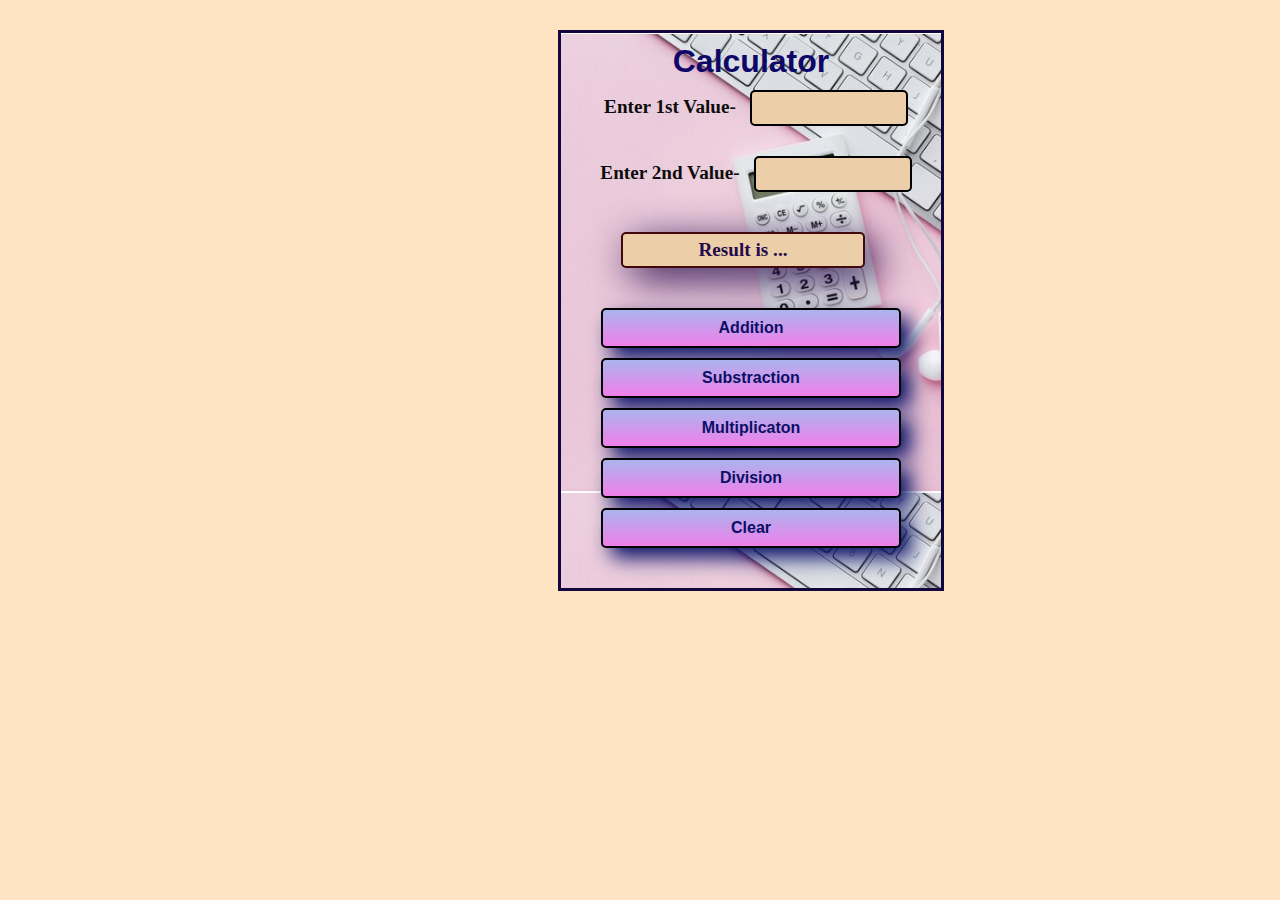
<file: calculator/calculator.html>
<!DOCTYPE html>
<html lang="en">
  <head>
    <meta charset="UTF-8" />
    <meta name="viewport" content="width=device-width, initial-scale=1.0" />
    <title>Calculator</title>
    <link rel="stylesheet" href="calculator.css" />

    <script src="./calculator.js" defer></script>
  </head>

  <body>
    <fieldset>
      <h1>Calculator</h1>
      <span id="fir">
        <label for="">Enter 1st Value-</label>
        <input type="number" id="first" />
      </span>
      <span id="sec">
        <label for="">Enter 2nd Value-</label>
        <input type="number" id="second"
      /></span>

      <div id="result">
        <span>Result is</span> <span id="resultValue">...</span>
      </div>

      <div>
        <button type="" id="addition">Addition</button>
        <button type="" id="substraction">Substraction</button>
        <button type="" id="multiplicaton">Multiplicaton</button>
        <button type="" id="division">Division</button>
        <button type="" id="Clear">Clear</button>
      </div>
    </fieldset>
  </body>
</html>
</file>
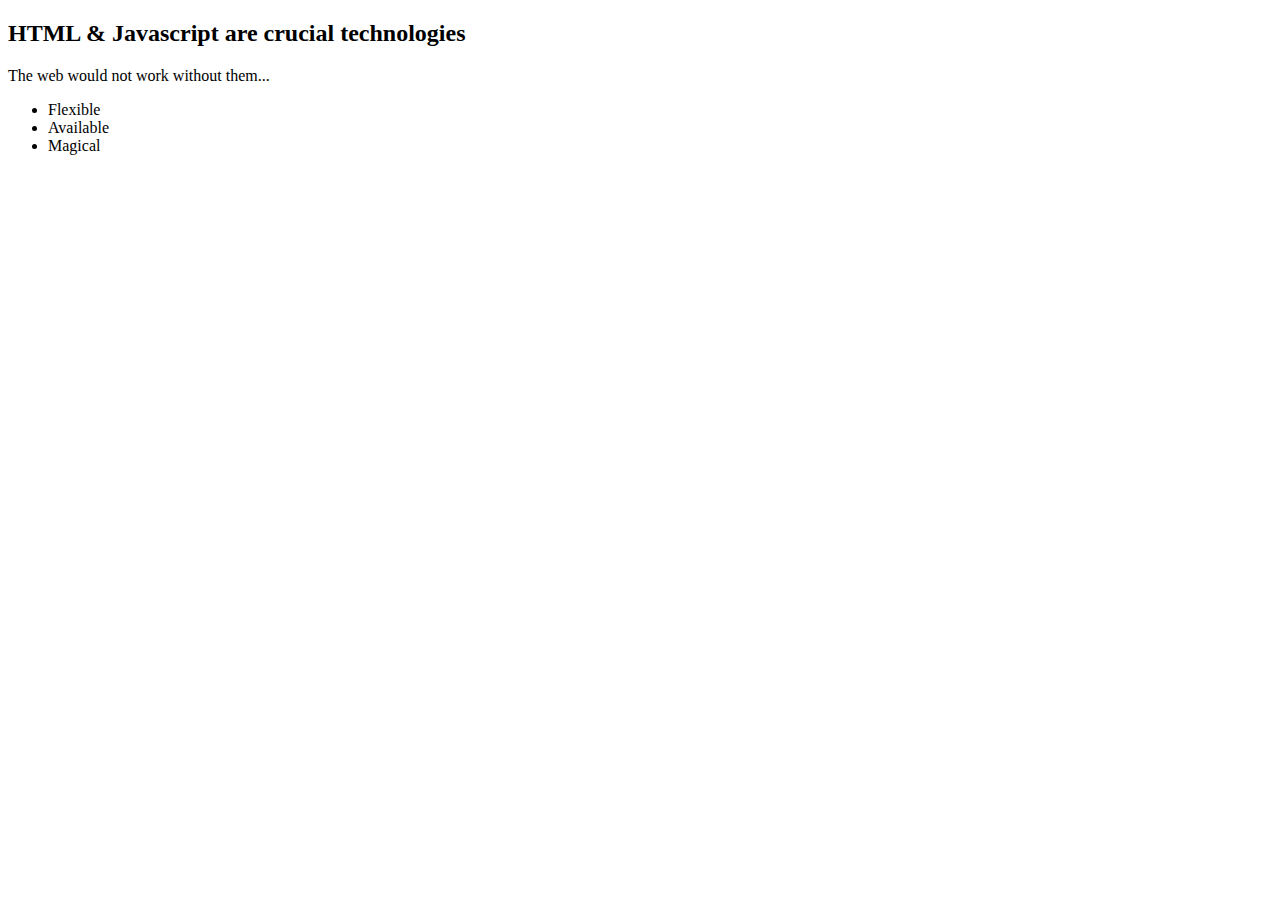
<file: Dom/14_domAssig.html>
<!DOCTYPE html>
<html lang="en">
<head>
    <meta charset="UTF-8">
    <meta name="viewport" content="width=device-width, initial-scale=1.0">
    <title>Exrecise time</title>
</head>
<body>
    <main>  
        <div id="overview">
            <h2 id="headline" >HTML & Javascript are crucial technologies</h2>
            <p>The web would not work without them...</p>
        </div>

        <div id="advantage">
            <ul>
                <li>Flexible</li>
                <li id="sec"> Available </li>
                <li>Magical</li>
            </ul>
        </div >
    </main>
    <script>
        const mainHeading= document.getElementById("headline");
        console.log(mainHeading.innerHTML);
console.log("********************************************************************");
        const secondAdvantage = document.getElementById("sec");
        console.log(secondAdvantage.innerHTML);

console.log("*******************************************************************");

         const advdiv= document.getElementById("advantage");
         console.log(advdiv.innerHTML);
console.log("*******************************************************************");
         
    </script>
</body>
</html>
</file>
<file: calculator/calculator.css>
fieldset {
  text-align: center;
  margin: 30px 550px;
  padding: 0px;
  border: 3px solid rgb(19, 6, 63);
  background-image: url(Capture1.PNG);
  background-color: hsl(233, 80%, 71%);
}
div {
  margin: 40px;
}
#sec {
  display: block;
  margin-top: 30px;
}
button {
  display: block;
  width: 300px;
  height: 40px;
  margin: 10px auto;
  font-size: medium;
  box-shadow: 10px 10px 20px;
  background-image: linear-gradient(hwb(232 67% 7%), hsl(303, 79%, 72%));
  border-radius: 5px;
  color: rgb(9, 16, 102);
  font-weight: bolder;
  border: 2px solid black;
}
label {
  font-size: larger;
  margin: 10px;
  margin-top: 2px;
  font-weight: bolder;
  color: rgb(14, 13, 13);
}
#result {
  border: 2px solid rgb(65, 9, 9);
  display: block;
  margin-top: 40px;
  margin-left: 60px;
  padding: 5px;
  width: 230px;
  text-align: center;
  color: rgb(37, 8, 75);
  background-color: rgb(236, 207, 169);
  box-shadow: 10px 10px 40px;
  border-radius: 5px;
  font-weight: bolder;
  font-size: larger;
}
input {
  width: 150px;
  height: 30px;
  background-color: rgb(236, 207, 169);
  border-radius: 5px;
  border: 2px solid black;
}
h1 {
  margin: 10px 40px;
  font-weight: bolder;
  color: rgb(14, 7, 104);
  font-family: Arial, Helvetica, sans-serif;
}
body {
  background-color: bisque;
}
</file>
